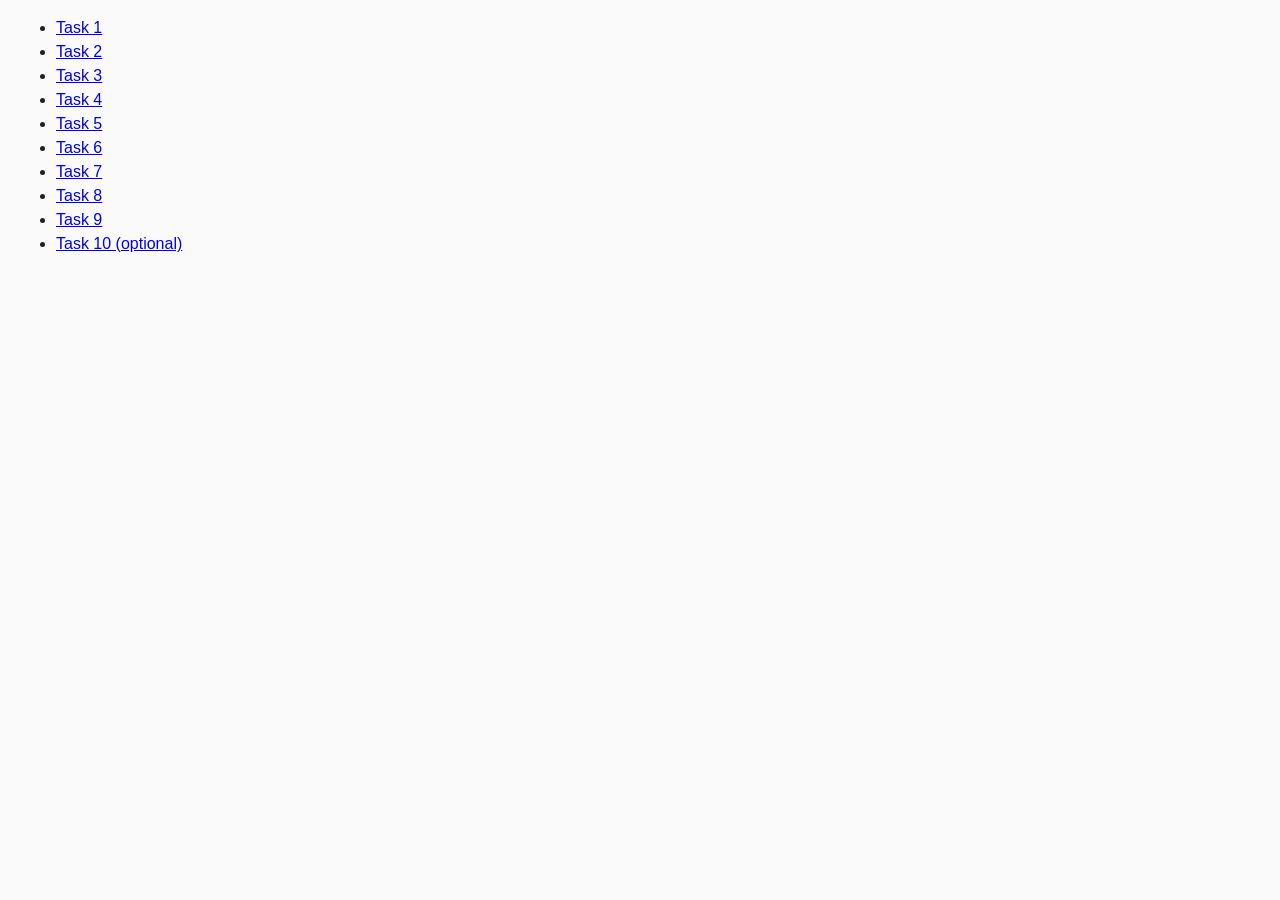
<file: index.html>
<!DOCTYPE html>
<html lang="ru">
  <head>
    <meta charset="UTF-8" />
    <meta http-equiv="X-UA-Compatible" content="IE=edge" />
    <meta name="viewport" content="width=device-width, initial-scale=1.0" />
    <title>Homework 6</title>
    <link rel="stylesheet" href="css/common.css" />
    <link rel="stylesheet" href="css/styles.css" />
  </head>
  <body>
    <ul>
      <li><a href="task-01.html">Task 1</a></li>
      <li><a href="task-02.html">Task 2</a></li>
      <li><a href="task-03.html">Task 3</a></li>
      <li><a href="task-04.html">Task 4</a></li>
      <li><a href="task-05.html">Task 5</a></li>
      <li><a href="task-06.html">Task 6</a></li>
      <li><a href="task-07.html">Task 7</a></li>
      <li><a href="task-08.html">Task 8</a></li>
      <li><a href="task-09.html">Task 9</a></li>
      <li><a href="task-10.html">Task 10 (optional)</a></li>
    </ul>
  </body>
</html>
</file>
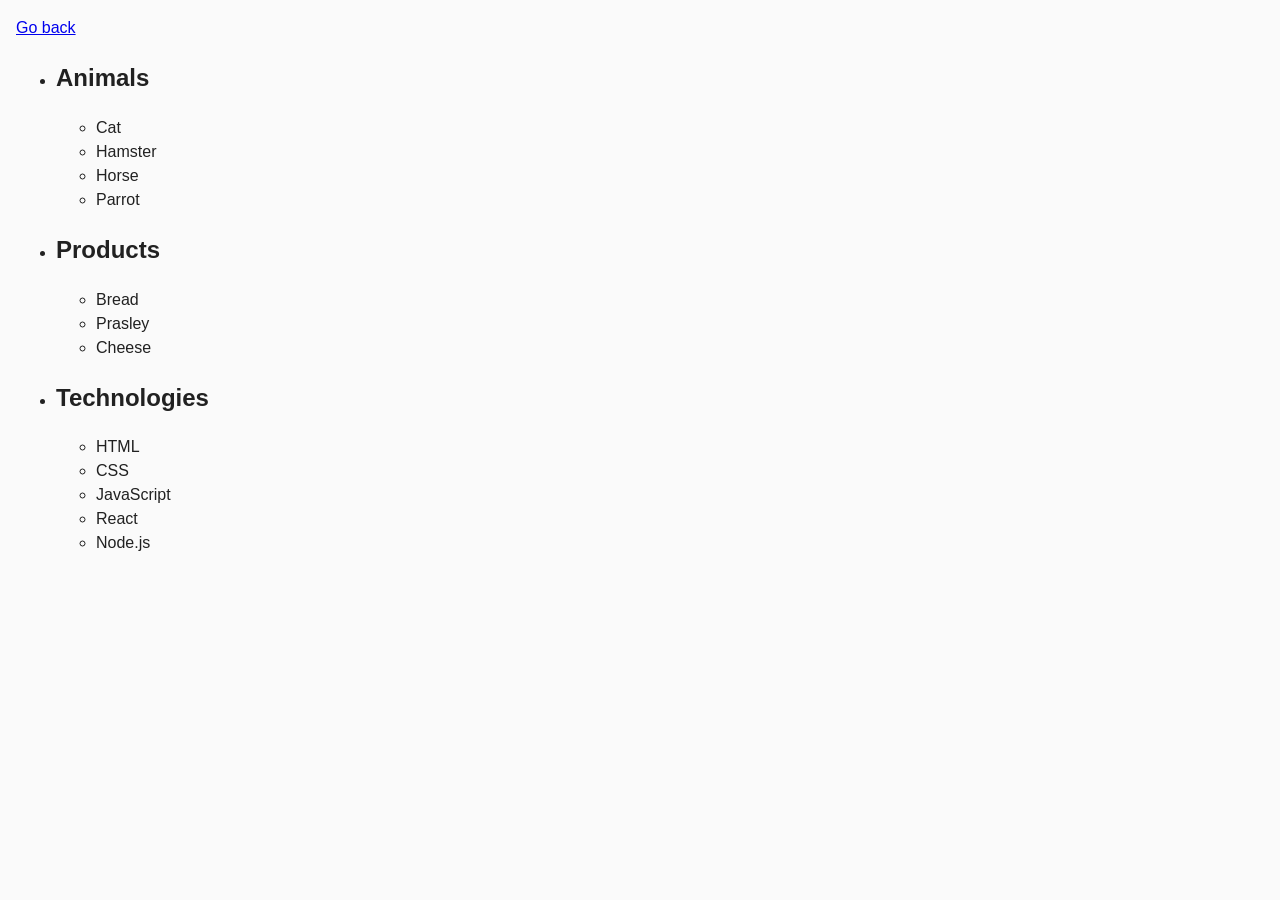
<file: task-01.html>
<!DOCTYPE html>
<html lang="ru">
  <head>
    <meta charset="UTF-8" />
    <meta http-equiv="X-UA-Compatible" content="IE=edge" />
    <meta name="viewport" content="width=device-width, initial-scale=1.0" />
    <title>Task 1</title>
    <link rel="stylesheet" href="css/common.css" />
  </head>
  <body>
    <p><a href="index.html">Go back</a></p>

    <ul id="categories">
      <li class="item">
        <h2>Animals</h2>

        <ul>
          <li>Cat</li>
          <li>Hamster</li>
          <li>Horse</li>
          <li>Parrot</li>
        </ul>
      </li>
      <li class="item">
        <h2>Products</h2>

        <ul>
          <li>Bread</li>
          <li>Prasley</li>
          <li>Cheese</li>
        </ul>
      </li>
      <li class="item">
        <h2>Technologies</h2>

        <ul>
          <li>HTML</li>
          <li>CSS</li>
          <li>JavaScript</li>
          <li>React</li>
          <li>Node.js</li>
        </ul>
      </li>
    </ul>

    <script src="js/task-01.js" type="module"></script>
  </body>
</html>
</file>
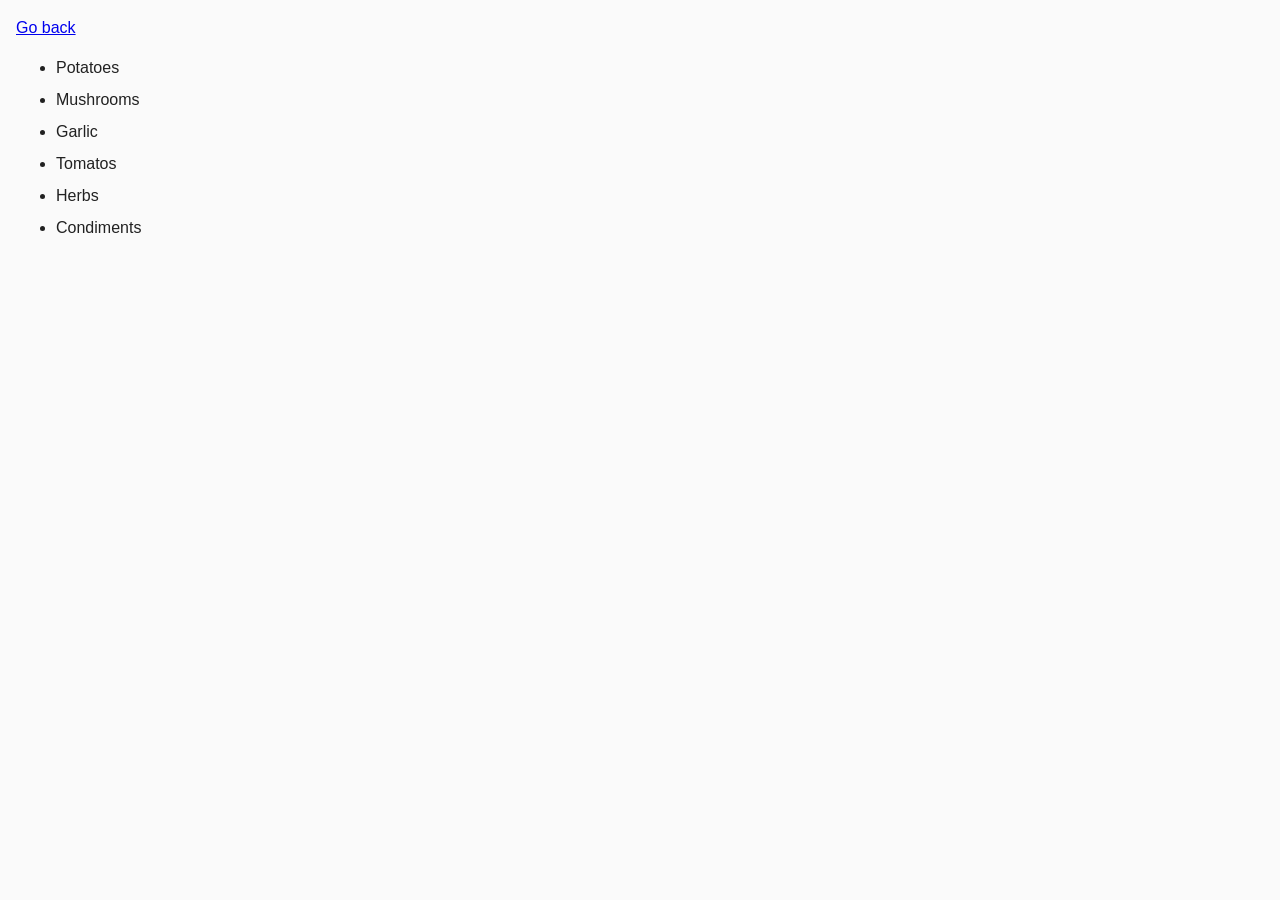
<file: task-02.html>
<!DOCTYPE html>
<html lang="ru">
  <head>
    <meta charset="UTF-8" />
    <meta http-equiv="X-UA-Compatible" content="IE=edge" />
    <meta name="viewport" content="width=device-width, initial-scale=1.0" />
    <title>Task 2</title>
    <link rel="stylesheet" href="css/common.css" />
    <style>
      .item {
        font-weight: 500;
      }

      .item:not(:last-child) {
        margin-bottom: 8px;
      }
    </style>
  </head>
  <body>
    <p><a href="index.html">Go back</a></p>

    <ul id="ingredients"></ul>

    <script src="js/task-02.js" type="module"></script>
  </body>
</html>
</file>
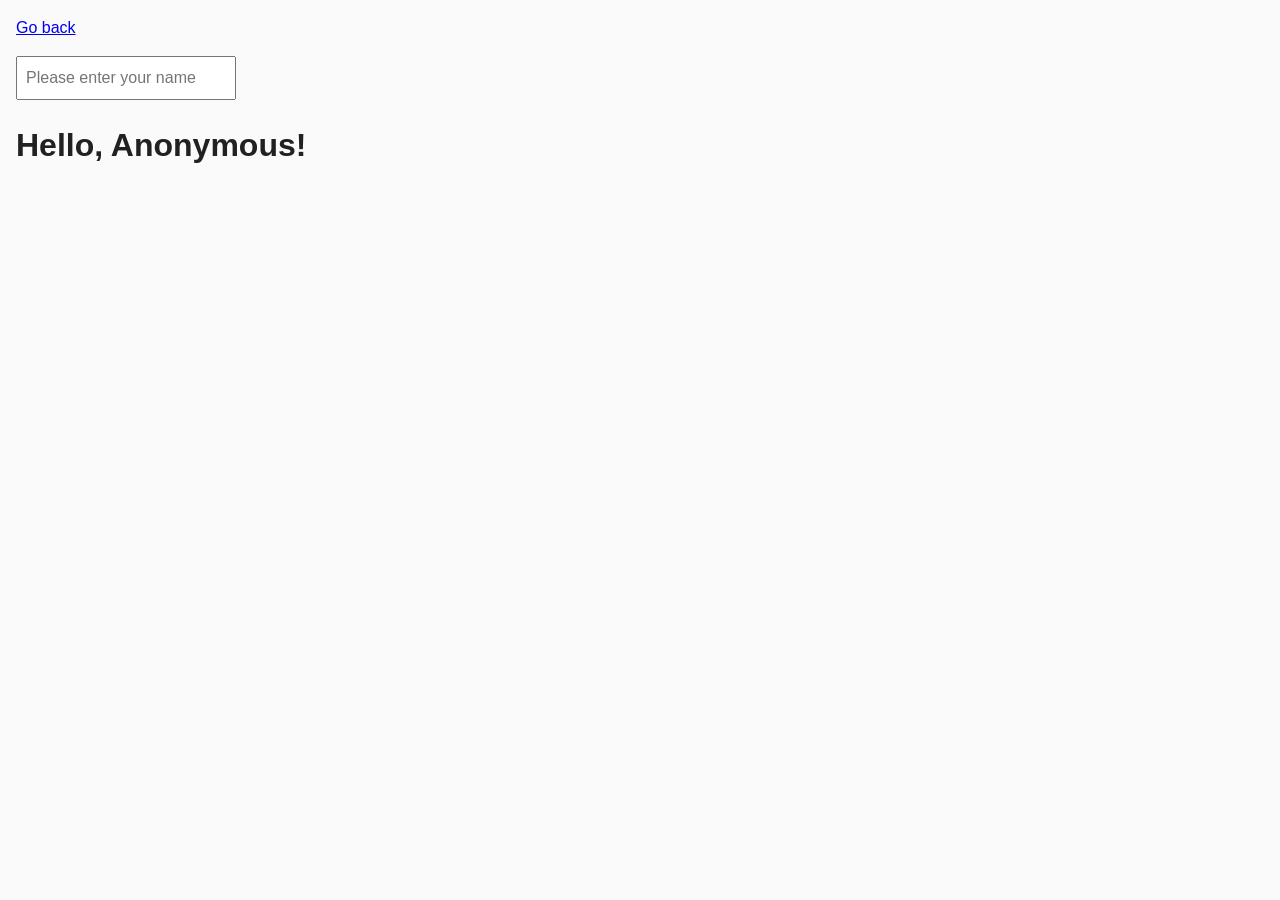
<file: task-05.html>
<!DOCTYPE html>
<html lang="ru">
  <head>
    <meta charset="UTF-8" />
    <meta http-equiv="X-UA-Compatible" content="IE=edge" />
    <meta name="viewport" content="width=device-width, initial-scale=1.0" />
    <title>Task 5</title>
    <link rel="stylesheet" href="css/common.css" />
  </head>
  <body>
    <p><a href="index.html">Go back</a></p>

    <input type="text" id="name-input" placeholder="Please enter your name" />
    <h1>Hello, <span id="name-output">Anonymous</span>!</h1>

    <script src="js/task-05.js" type="module"></script>
  </body>
</html>
</file>
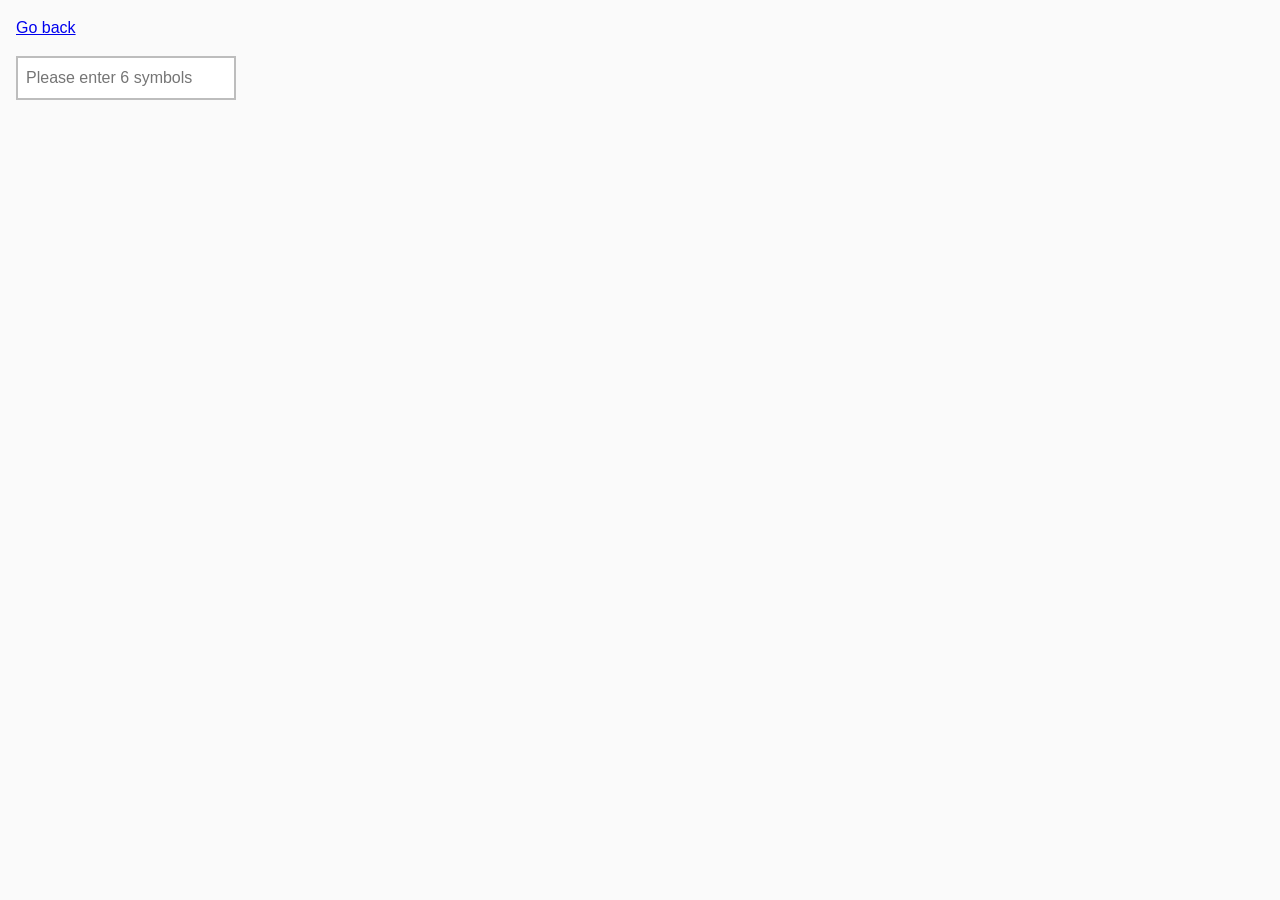
<file: task-06.html>
<!DOCTYPE html>
<html lang="ru">
  <head>
    <meta charset="UTF-8" />
    <meta http-equiv="X-UA-Compatible" content="IE=edge" />
    <meta name="viewport" content="width=device-width, initial-scale=1.0" />
    <title>Task 6</title>
    <link rel="stylesheet" href="css/common.css" />
    <style>
      #validation-input {
        border: 2px solid #bdbdbd;
      }

      #validation-input.invalid {
        border-color: #f44336;
      }

      #validation-input.valid {
        border-color: #4caf50;
      }
    </style>
  </head>
  <body>
    <p><a href="index.html">Go back</a></p>

    <input
      type="text"
      id="validation-input"
      data-length="6"
      placeholder="Please enter 6 symbols"
    />

    <script src="js/task-06.js" type="module"></script>
  </body>
</html>
</file>
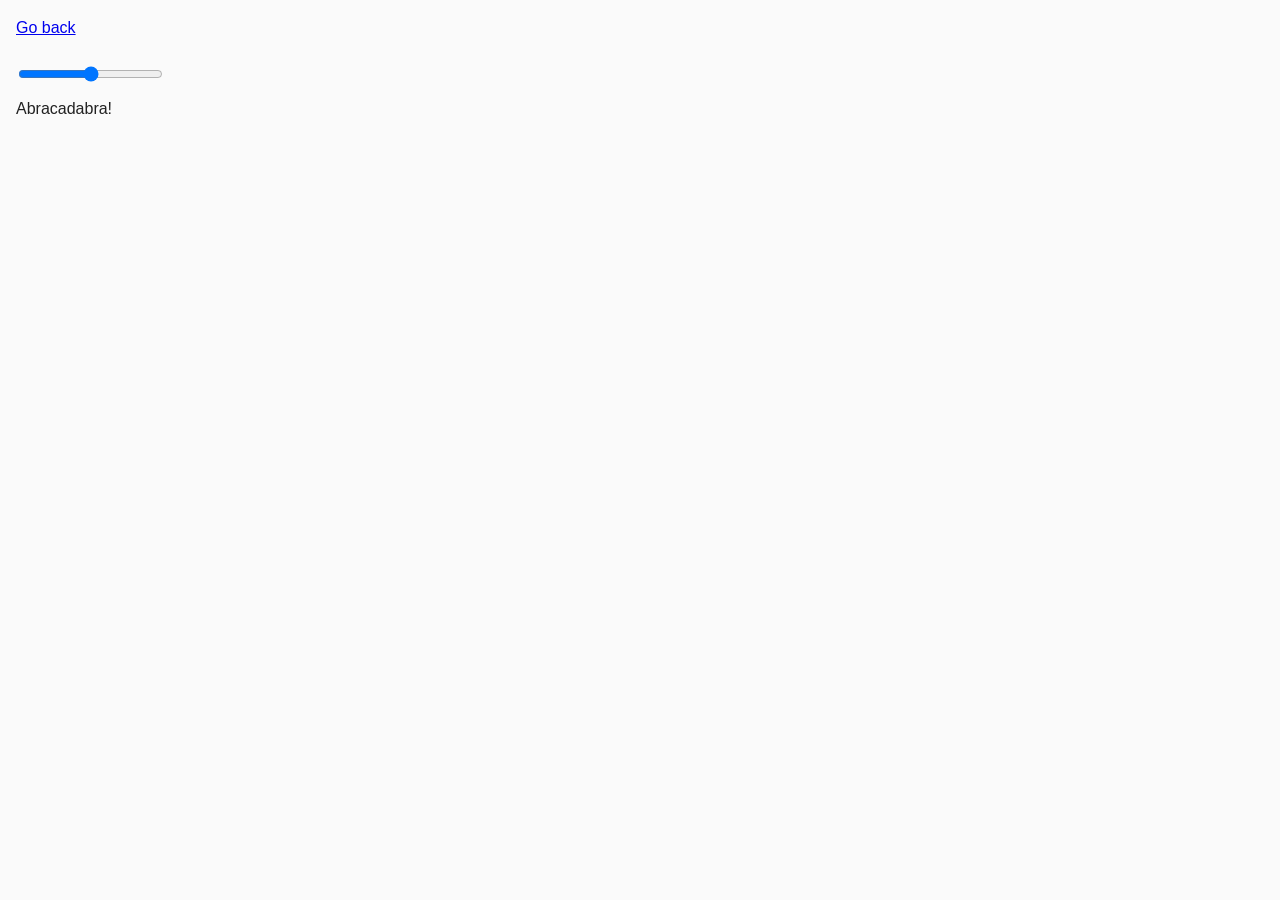
<file: task-07.html>
<!DOCTYPE html>
<html lang="ru">
  <head>
    <meta charset="UTF-8" />
    <meta http-equiv="X-UA-Compatible" content="IE=edge" />
    <meta name="viewport" content="width=device-width, initial-scale=1.0" />
    <title>Task 7</title>
    <link rel="stylesheet" href="css/common.css" />
  </head>
  <body>
    <p><a href="index.html">Go back</a></p>

    <input id="font-size-control" type="range" min="16" max="96" />
    <br />
    <span id="text">Abracadabra!</span>

    <script src="js/task-07.js" type="module"></script>
  </body>
</html>
</file>
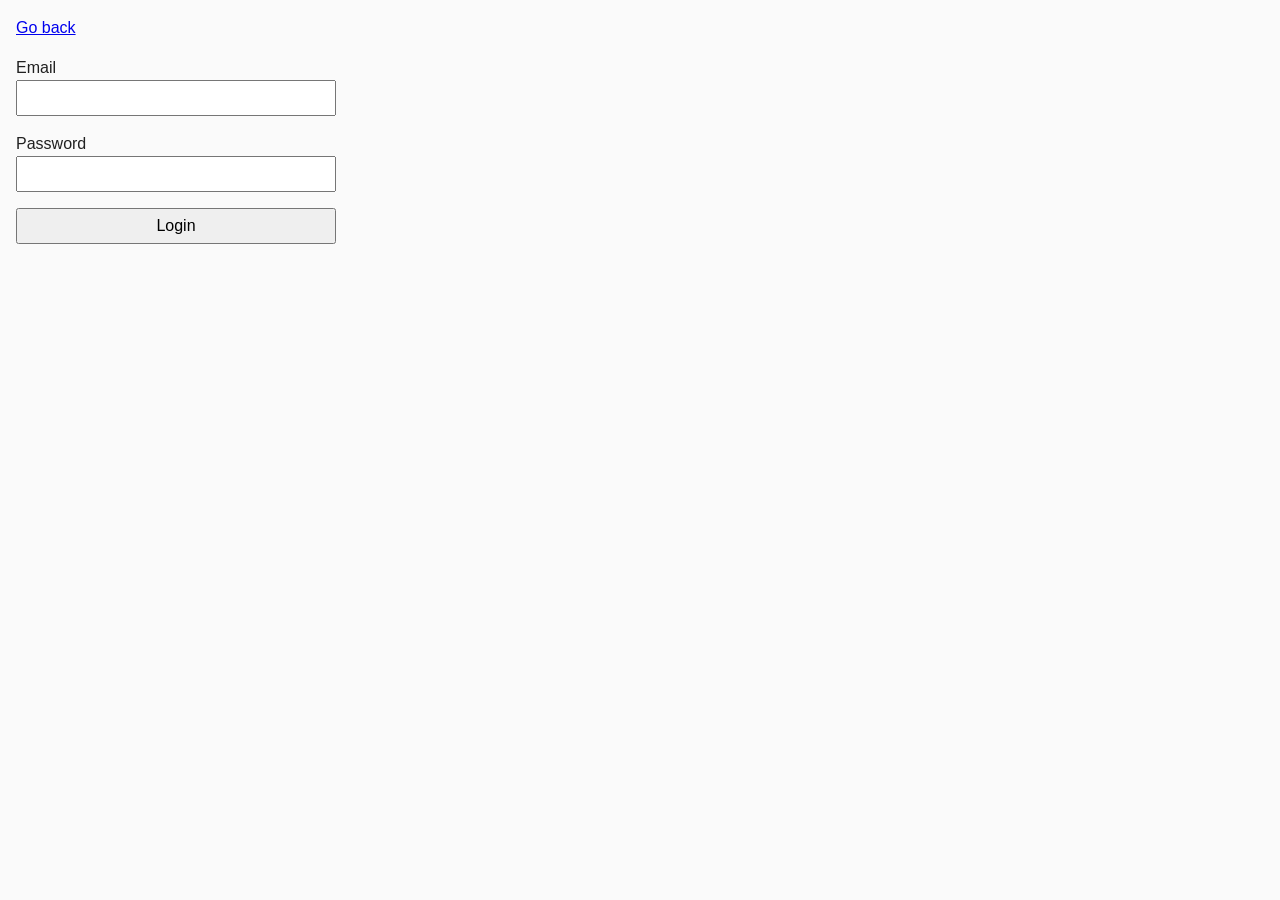
<file: task-08.html>
<!DOCTYPE html>
<html lang="ru">
  <head>
    <meta charset="UTF-8" />
    <meta http-equiv="X-UA-Compatible" content="IE=edge" />
    <meta name="viewport" content="width=device-width, initial-scale=1.0" />
    <title>Task 8</title>
    <link rel="stylesheet" href="css/common.css" />
    <style>
      .login-form {
        max-width: 320px;
        display: flex;
        flex-direction: column;
      }

      .login-form label {
        margin-bottom: 16px;
      }

      .login-form input,
      .login-form button {
        width: 100%;
        padding: 4px;
        font: inherit;
      }
    </style>
  </head>
  <body>
    <p><a href="index.html">Go back</a></p>

    <form class="login-form">
      <label>
        Email
        <input type="email" name="email" />
      </label>
      <label>
        Password
        <input type="password" name="password" />
      </label>
      <button type="submit">Login</button>
    </form>

    <script src="js/task-08.js" type="module"></script>
  </body>
</html>
</file>
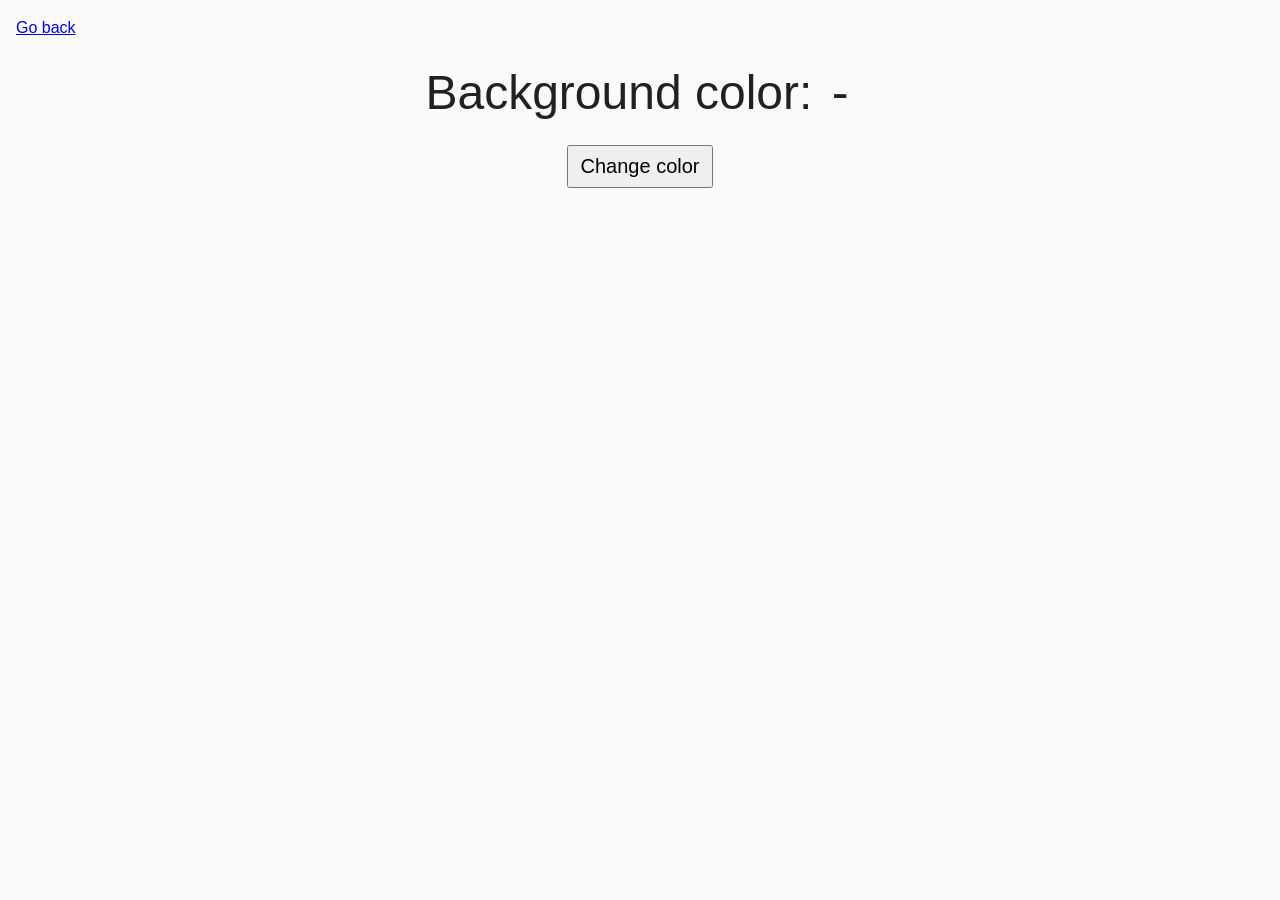
<file: task-09.html>
<!DOCTYPE html>
<html lang="ru">
  <head>
    <meta charset="UTF-8" />
    <meta http-equiv="X-UA-Compatible" content="IE=edge" />
    <meta name="viewport" content="width=device-width, initial-scale=1.0" />
    <title>Task 9</title>
    <link rel="stylesheet" href="css/common.css" />
    <style>
      .widget {
        text-align: center;
      }

      .widget p {
        margin-top: 0;
        margin-bottom: 16px;
        font-size: 48px;
      }

      .widget span {
        font-family: monospace;
      }

      .widget button {
        padding: 8px 12px;
        font-size: 20px;
        cursor: pointer;
      }
    </style>
  </head>
  <body>
    <p><a href="index.html">Go back</a></p>

    <div class="widget">
      <p>Background color: <span class="color">-</span></p>
      <button type="button" class="change-color">Change color</button>
    </div>

    <script src="js/task-09.js" type="module"></script>
  </body>
</html>
</file>
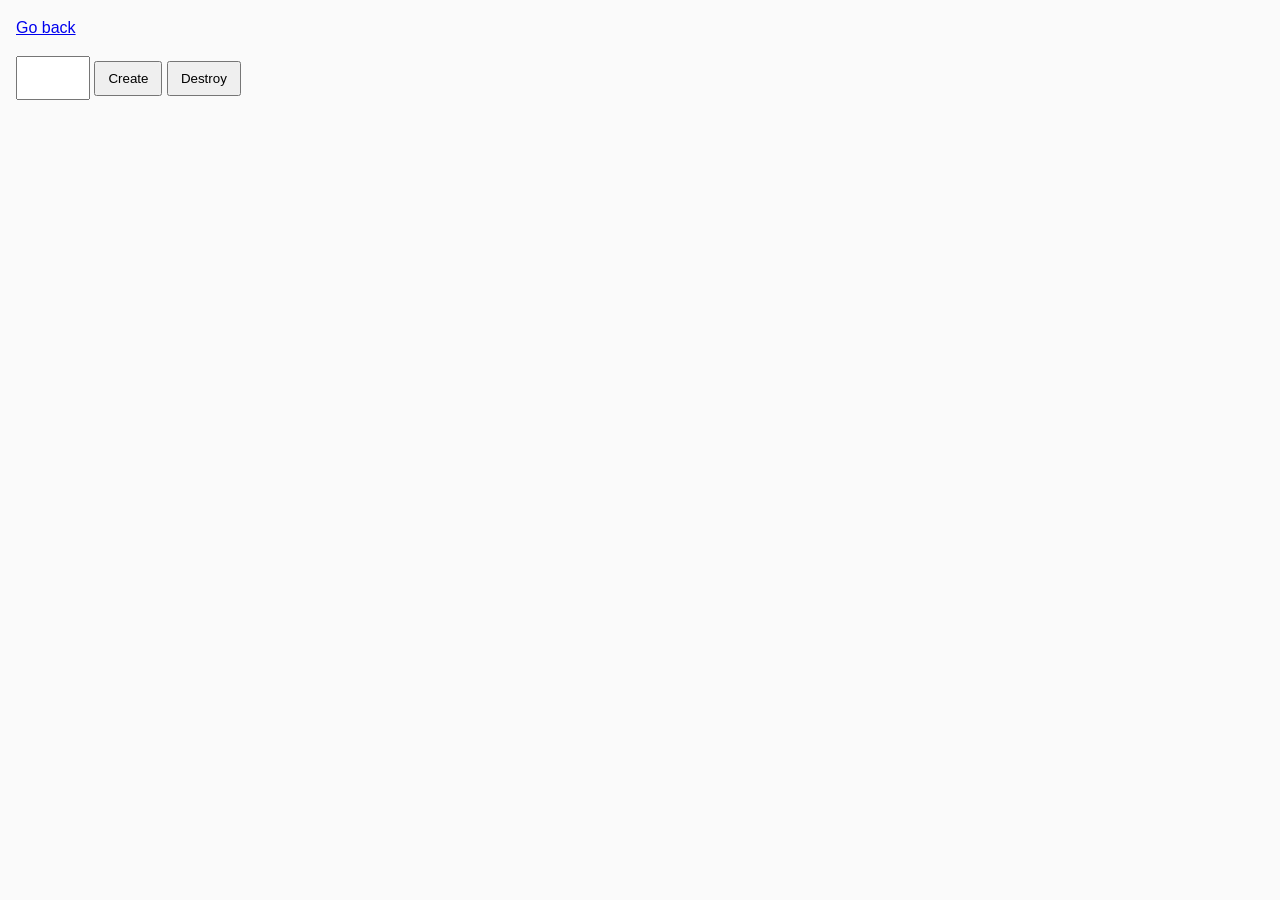
<file: task-10.html>
<!DOCTYPE html>
<html lang="ru">
  <head>
    <meta charset="UTF-8" />
    <meta http-equiv="X-UA-Compatible" content="IE=edge" />
    <meta name="viewport" content="width=device-width, initial-scale=1.0" />
    <title>Task 10 (optional)</title>
    <link rel="stylesheet" href="css/common.css" />
  </head>
  <body>
    <p><a href="index.html">Go back</a></p>

    <div id="controls">
      <input type="number" min="1" max="100" step="1" />
      <button type="button" data-create>Create</button>
      <button type="button" data-destroy>Destroy</button>
    </div>

    <div id="boxes"></div>

    <script src="js/task-10.js" type="module"></script>
  </body>
</html>
</file>
<file: css/common.css>
* {
  box-sizing: border-box;
}

body {
  margin: 16px;
  font-family: -apple-system, BlinkMacSystemFont, 'Segoe UI', Roboto, Oxygen,
    Ubuntu, Cantarell, 'Open Sans', 'Helvetica Neue', sans-serif;
  -webkit-font-smoothing: antialiased;
  -moz-osx-font-smoothing: grayscale;
  background-color: #fafafa;
  color: #212121;
  line-height: 1.5;
}

input {
  padding: 8px;
  font: inherit;
}

button {
  padding: 8px 12px;
  cursor: pointer;
}
</file>
<file: css/styles.css>
.gallery {
  display: flex;
  list-style: none;
}

.item {
  margin-right: 4px;
}

.image {
  width: 320px;
  height: 200px;
}
</file>
